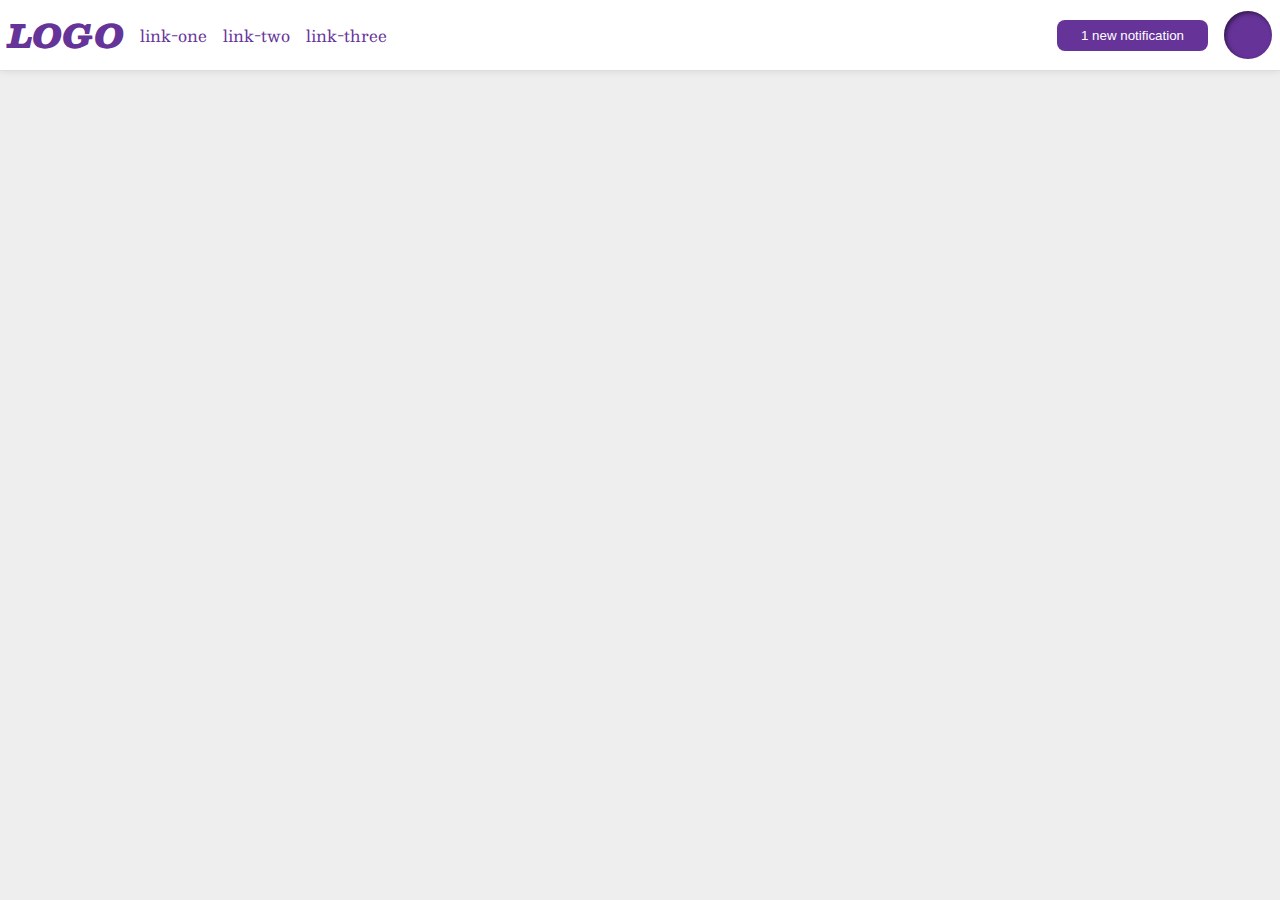
<file: flex/03-flex-header-2/index.html>
<!DOCTYPE html>
<html lang="en">
  <head>
    <meta charset="UTF-8">
    <meta http-equiv="X-UA-Compatible" content="IE=edge">
    <meta name="viewport" content="width=device-width, initial-scale=1.0">
    <title>Flex Header 2</title>
    <link rel="stylesheet" href="style.css">
  </head>
  <body>
    <div class="header">
      <div class="left">
      <div class="logo">
        LOGO
      </div>
      <ul class="links">
        <li><a href="google.com">link-one</a></li>
        <li><a href="google.com">link-two</a></li>
        <li><a href="google.com">link-three</a></li>
      </ul>
      </div>
      <div class="right">
      <button class="notifications">
        1 new notification
      </button>
      <div class="profile-image"></div>
    </div>
  </div>
  </body>
</html>
</file>
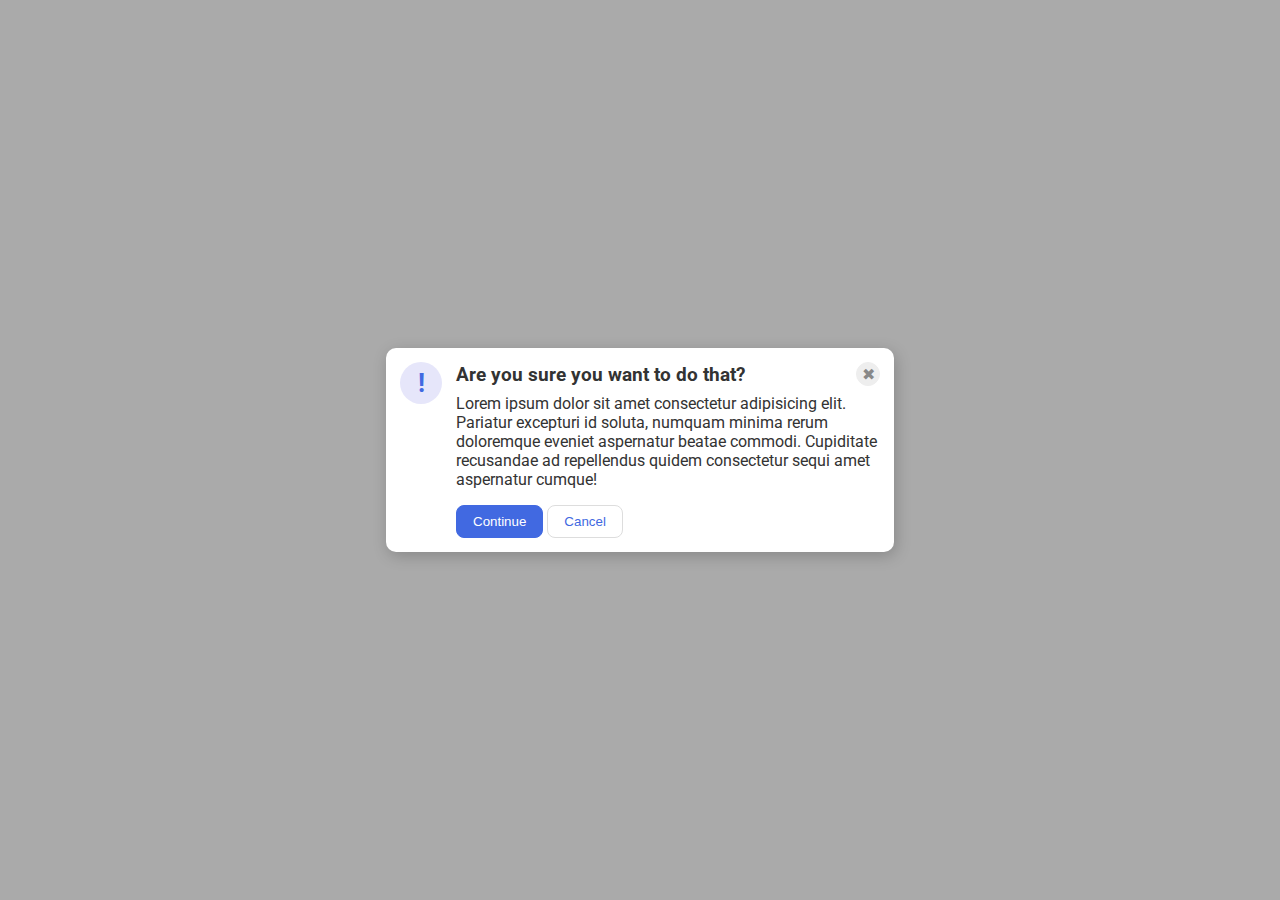
<file: flex/05-flex-modal/index.html>
<!DOCTYPE html>
<html lang="en">
  <head>
    <meta charset="UTF-8">
    <meta http-equiv="X-UA-Compatible" content="IE=edge">
    <meta name="viewport" content="width=device-width, initial-scale=1.0">
    <link rel="stylesheet" href="style.css">
    <title>Modal</title>
  </head>
  <body>
    <div class="modal">
      <div class="icon">!</div>
      <div class="container">
        <div class="header">Are you sure you want to do that?
          <button class="close-button">✖</button>
        </div>
        <div class="text">Lorem ipsum dolor sit amet consectetur adipisicing elit. Pariatur excepturi id soluta, numquam minima rerum doloremque eveniet aspernatur beatae commodi. Cupiditate recusandae ad repellendus quidem consectetur sequi amet aspernatur cumque!</div>
        <button class="continue">Continue</button>
        <button class="cancel">Cancel</button>
      </div>
    </div>
  </body>
</html>
</file>
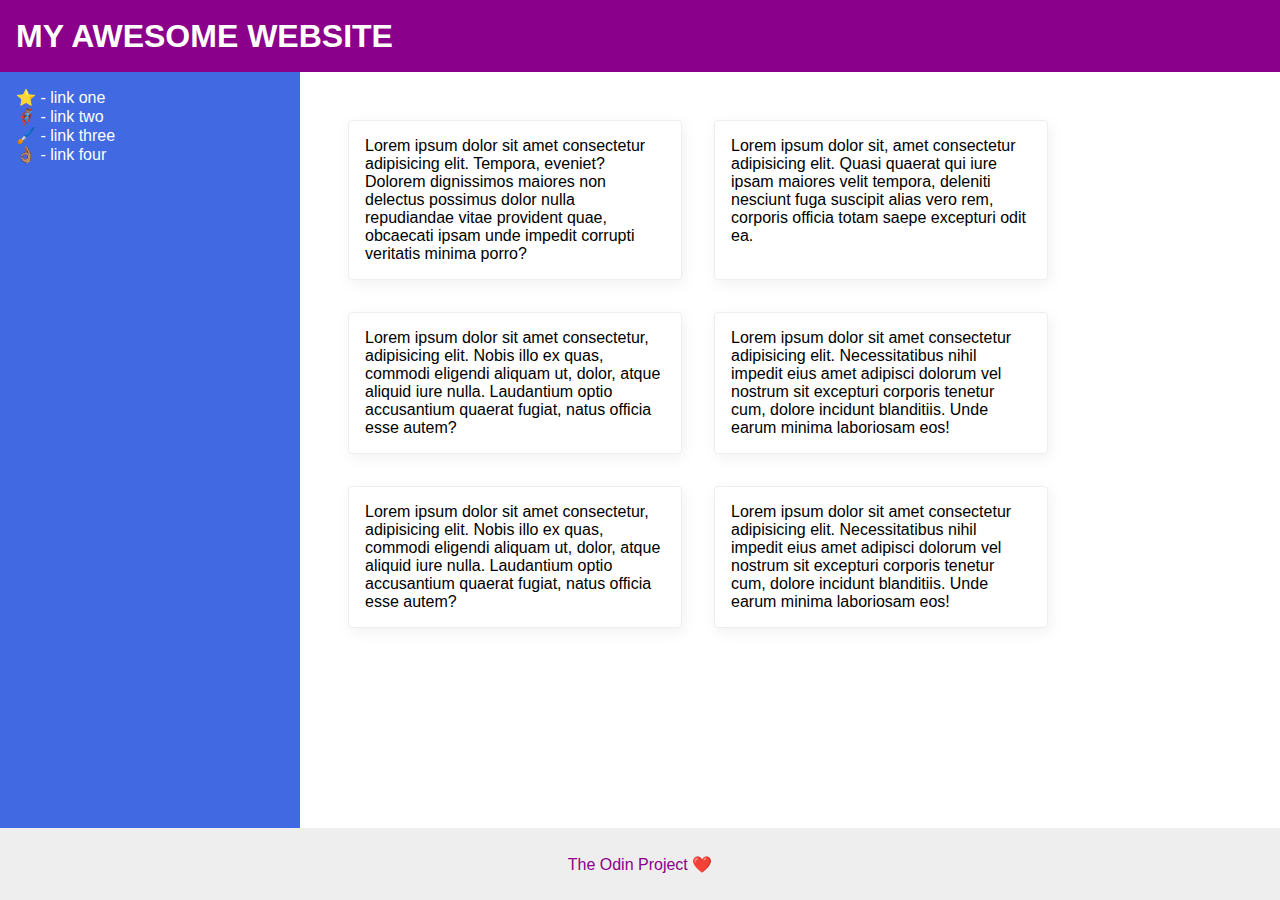
<file: flex/07-flex-layout-2/index.html>
<!DOCTYPE html>
<html lang="en">
  <head>
    <meta charset="UTF-8">
    <meta http-equiv="X-UA-Compatible" content="IE=edge">
    <meta name="viewport" content="width=device-width, initial-scale=1.0">
    <title>The Holy Grail</title>
    <link rel="stylesheet" href="style.css">
  </head>
  <body>
    <div class="header">
      MY AWESOME WEBSITE
    </div>
    <div class="content">
    <div class="sidebar">
      <ul>
        <li><a href="#">⭐ - link one</a></li>
        <li><a href="#">🦸🏽‍♂️ - link two</a></li>
        <li><a href="#">🖌️ - link three</a></li>
        <li><a href="#">👌🏽 - link four</a></li>
      </ul>
    </div>
    <div class="cards">
      <div class="card">Lorem ipsum dolor sit amet consectetur adipisicing elit. Tempora, eveniet? Dolorem dignissimos maiores non delectus possimus dolor nulla repudiandae vitae provident quae, obcaecati ipsam unde impedit corrupti veritatis minima porro?</div>
      <div class="card">Lorem ipsum dolor sit, amet consectetur adipisicing elit. Quasi quaerat qui iure ipsam maiores velit tempora, deleniti nesciunt fuga suscipit alias vero rem, corporis officia totam saepe excepturi odit ea.</div>
      <div class="card">Lorem ipsum dolor sit amet consectetur, adipisicing elit. Nobis illo ex quas, commodi eligendi aliquam ut, dolor, atque aliquid iure nulla. Laudantium optio accusantium quaerat fugiat, natus officia esse autem?</div>
      <div class="card">Lorem ipsum dolor sit amet consectetur adipisicing elit. Necessitatibus nihil impedit eius amet adipisci dolorum vel nostrum sit excepturi corporis tenetur cum, dolore incidunt blanditiis. Unde earum minima laboriosam eos!</div>
      <div class="card">Lorem ipsum dolor sit amet consectetur, adipisicing elit. Nobis illo ex quas, commodi eligendi aliquam ut, dolor, atque aliquid iure nulla. Laudantium optio accusantium quaerat fugiat, natus officia esse autem?</div>
      <div class="card">Lorem ipsum dolor sit amet consectetur adipisicing elit. Necessitatibus nihil impedit eius amet adipisci dolorum vel nostrum sit excepturi corporis tenetur cum, dolore incidunt blanditiis. Unde earum minima laboriosam eos!</div>
    </div>
  </div>
    <div class="footer">
      The Odin Project ❤️
    </div>
  </body>
</html>
</file>
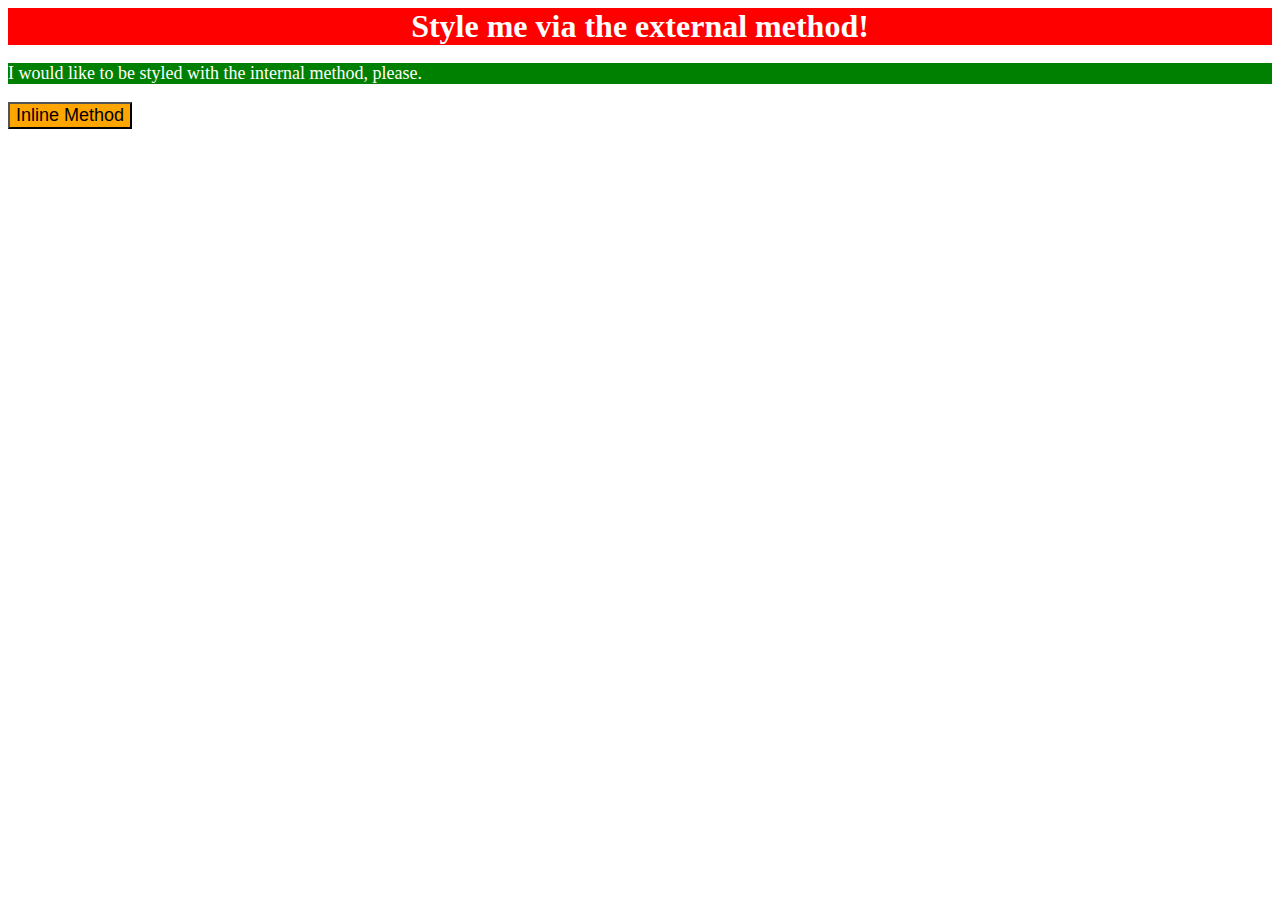
<file: foundations/01-css-methods/index.html>
<!DOCTYPE html>
<html lang="en">
  <head>
    <meta charset="UTF-8">
    <meta http-equiv="X-UA-Compatible" content="IE=edge">
    <meta name="viewport" content="width=device-width, initial-scale=1.0">
    <title>Methods for Adding CSS</title>
    <link rel="stylesheet" href="style.css">
  </head>
  <body>
    <div>Style me via the external method!</div>
    <p>I would like to be styled with the internal method, please.</p>
    <button>Inline Method</button>
  </body>
</html>
</file>
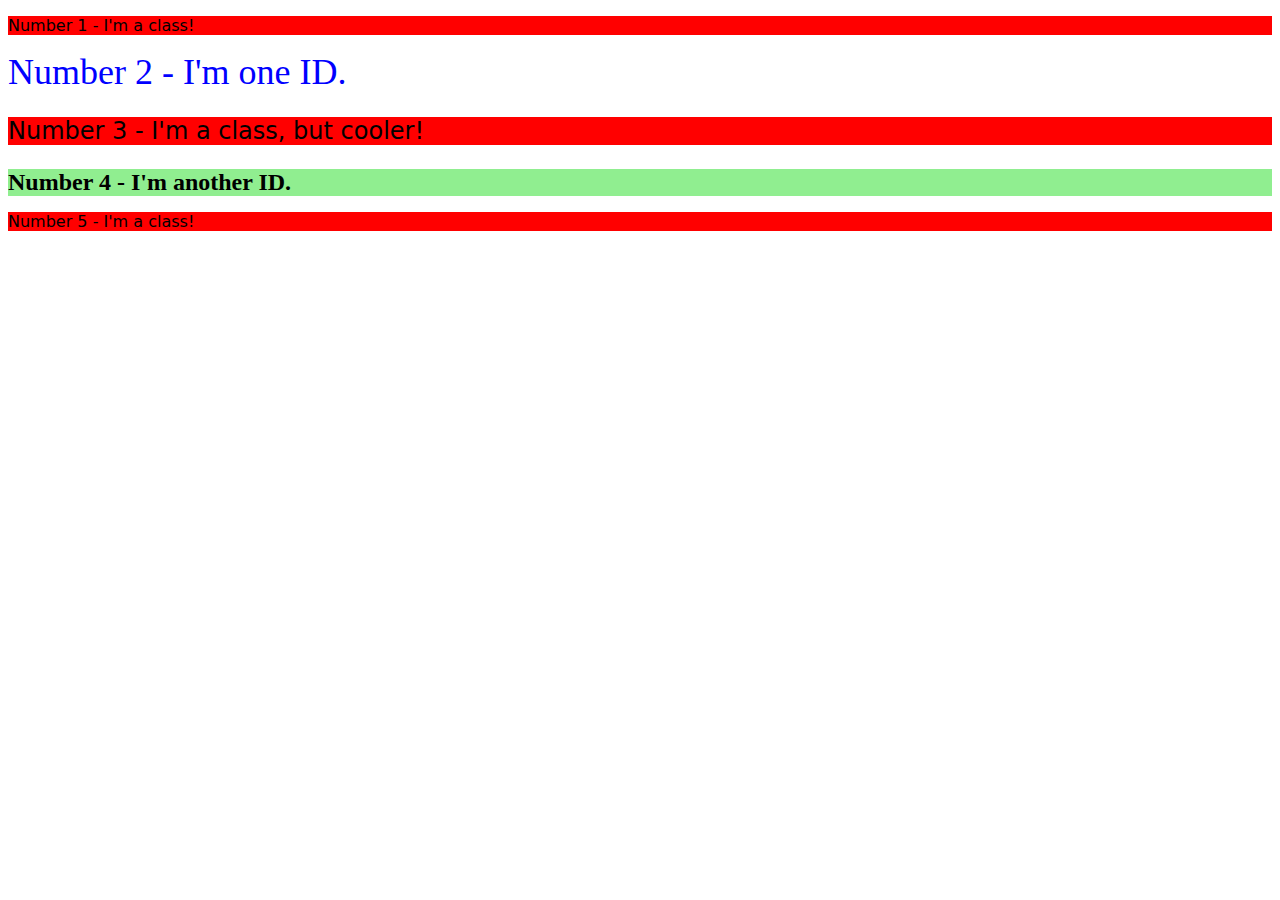
<file: foundations/02-class-id-selectors/index.html>
<!DOCTYPE html>
<html lang="en">
  <head>
    <meta charset="UTF-8">
    <meta http-equiv="X-UA-Compatible" content="IE=edge">
    <meta name="viewport" content="width=device-width, initial-scale=1.0">
    <title>Class and ID Selectors</title>
    <link rel="stylesheet" href="style.css">
  </head>
  <body>
    <p class="odd">Number 1 - I'm a class!</p>
    <div id="two">Number 2 - I'm one ID.</div>
    <p class="odd adjust-font-size">Number 3 - I'm a class, but cooler!</p>
    <div id="four" class="diff">Number 4 - I'm another ID.</div>
    <p class="odd">Number 5 - I'm a class!</p>
  </body>
</html>
</file>
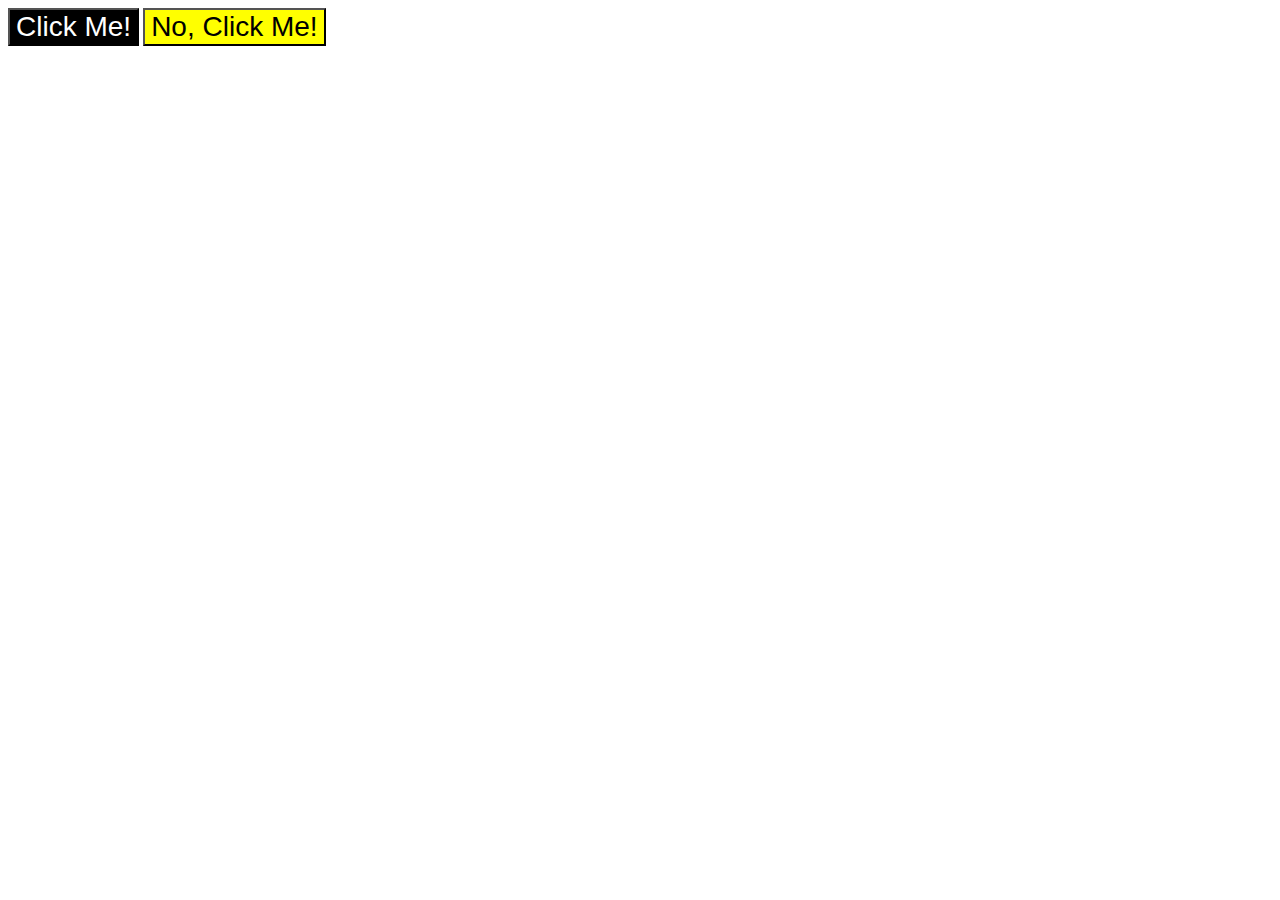
<file: foundations/03-grouping-selectors/index.html>
<!DOCTYPE html>
<html lang="en">
  <head>
    <meta charset="UTF-8">
    <meta http-equiv="X-UA-Compatible" content="IE=edge">
    <meta name="viewport" content="width=device-width, initial-scale=1.0">
    <title>Grouping Selectors</title>
    <link rel="stylesheet" href="style.css">
  </head>
  <body>
    <button id="b1" class="share">Click Me!</button>
    <button id="b2" class="share">No, Click Me!</button>
  </body>
</html>
</file>
<file: flex/03-flex-header-2/style.css>
/* this is some magical font-importing.  
you'll learn about it later. */
@import url('https://fonts.googleapis.com/css2?family=Besley:ital,wght@0,400;1,900&display=swap');

body {
  margin: 0;
  background: #eee;
  font-family: Besley, serif;
}

.header {
  display: flex;
  background: white;
  border-bottom: 1px solid #ddd;
  box-shadow: 0 0 8px rgba(0,0,0,.1);
  padding: 8px;
  justify-content: space-between;
}


.profile-image {
  background: rebeccapurple;
  box-shadow: inset 2px 2px 4px rgba(0,0,0,.5);
  border-radius: 50%;
  width: 48px;
  height: 48px;
}

.notifications {
  display: flex;
  justify-content: flex-end;
}

.logo {
  color: rebeccapurple;
  font-size: 32px;
  font-weight: 900;
  font-style: italic;

}


button {
  border: none;
  border-radius: 8px;
  background: rebeccapurple;
  color: white;
  padding: 8px 24px;
}

a {
  /* this removes the line under our links */
  text-decoration: none;
  color: rebeccapurple;
  
}

ul {
  display: flex;
  list-style-type: none;
  padding: 0;
  margin: 0;
  gap: 16px;
}

.left, .right {
  display: flex;
  align-items: center;
  gap: 16px;
}
</file>
<file: flex/05-flex-modal/style.css>
@import url('https://fonts.googleapis.com/css2?family=Roboto:wght@400;700&display=swap');

html, body {
  height: 100%;
}

body {
  font-family: Roboto, sans-serif;
  margin: 0;
  background: #aaa;
  color: #333;
  /* I'll give you this one for free lol */
  display: flex;
  align-items: center;
  justify-content: center;
}

.modal {
  background: white;
  width: 480px;
  border-radius: 10px;
  box-shadow: 2px 4px 16px rgba(0,0,0,.2);
}

.icon {
  color: royalblue;
  font-size: 26px;
  font-weight: 700;
  background: lavender;
  width: 42px;
  height: 42px;
  border-radius: 50%;
  display: flex;
  align-items: center;
  justify-content: center;
}

.close-button {
  background: #eee;
  border-radius: 50%;
  color: #888;
  font-weight: 400;
  font-size: 16px;
  height: 24px;
  width: 24px;
  display: flex;
  align-items: center;
  justify-content: center;
  border: 1px solid #eee;
  padding: 0;
}

button {
  cursor: pointer;
  padding: 8px 16px;
  border-radius: 8px;
}

button.continue {
  background: royalblue;
  border: 1px solid royalblue;
  color: white;
}

button.cancel {
  background: white;
  border: 1px solid #ddd;
  color: royalblue;
}

/* Solution */

.modal {

  display: flex;
  gap: 14px;
  padding: 14px;
}


.icon {
  flex-shrink: 0;
}



.header {
  display: flex;
  justify-content: space-between;
  align-items: center;
  font-weight: 700;
  font-size: larger; 
  margin-bottom: 8px;
}

.text {
  margin-bottom: 16px;
}
</file>
<file: flex/07-flex-layout-2/style.css>
body {
  font-family: -apple-system, BlinkMacSystemFont, 'Segoe UI', Roboto, Oxygen, Ubuntu, Cantarell, 'Open Sans', 'Helvetica Neue', sans-serif;
  margin: 0;
  min-height: 100vh;
  display: flex;
  flex-direction: column;
  flex: 1;
}
.header {
  display: flex;
  align-items: center;
  height: 72px;
  background: darkmagenta;
  color: white;
  font-size: 32px;
  font-weight: 900;
  padding-left: 16px;
}
.content {
  display: flex;
  flex: 1;
}

.footer {
  display: flex;
  justify-content: center;
  align-items: center;
  height: 72px;
  background: #eee;
  color: darkmagenta;
}

.sidebar {
  width: 300px;
  background: royalblue;
  box-sizing: border-box;
  flex-shrink: 0;
  padding: 16px;
}
.cards {
  display: flex;
  flex-wrap: wrap;
  height: fit-content;
  padding: 32px;
}
.card {
  width: 300px;
  padding: 16px;
  margin: 16px;
  border: 1px solid #eee;
  box-shadow: 2px 4px 16px rgba(0,0,0,.06);
  border-radius: 4px;
}
a {
  color: white;
  text-decoration: none;
}
ul {
 list-style-type: none; 
 margin: 0;
 padding: 0;
}
</file>
<file: foundations/01-css-methods/style.css>
div {
    background-color: red; 
    color: white;
    font-size: 32px;
    text-align: center;
    font-weight: bold;
}

p {
    background-color: green;
    color: white;
    font-size: 18px;
}

button {
    background-color: orange;
    font-size: 18px;
}
</file>
<file: foundations/02-class-id-selectors/style.css>
.odd {
    background-color: red;
    font-family: Verdana, DejaVu Sans, sans-serif;
}

#two {
    color: blue;
    font-size: 36px;
}

.adjust-font-size {
    font-size: 24px;
}

#four {
    background-color: lightgreen;
    font-size: 24px;
    font-weight: bold;
}
</file>
<file: foundations/03-grouping-selectors/style.css>
#b1 {
    background-color: black;
    color: white;
}

#b2 {
    background-color: yellow;
}

.share {
    font-size: 28px;
    font-family: Helvetica, 'Times New Roman', Times, 'sans-serif';
}
</file>
